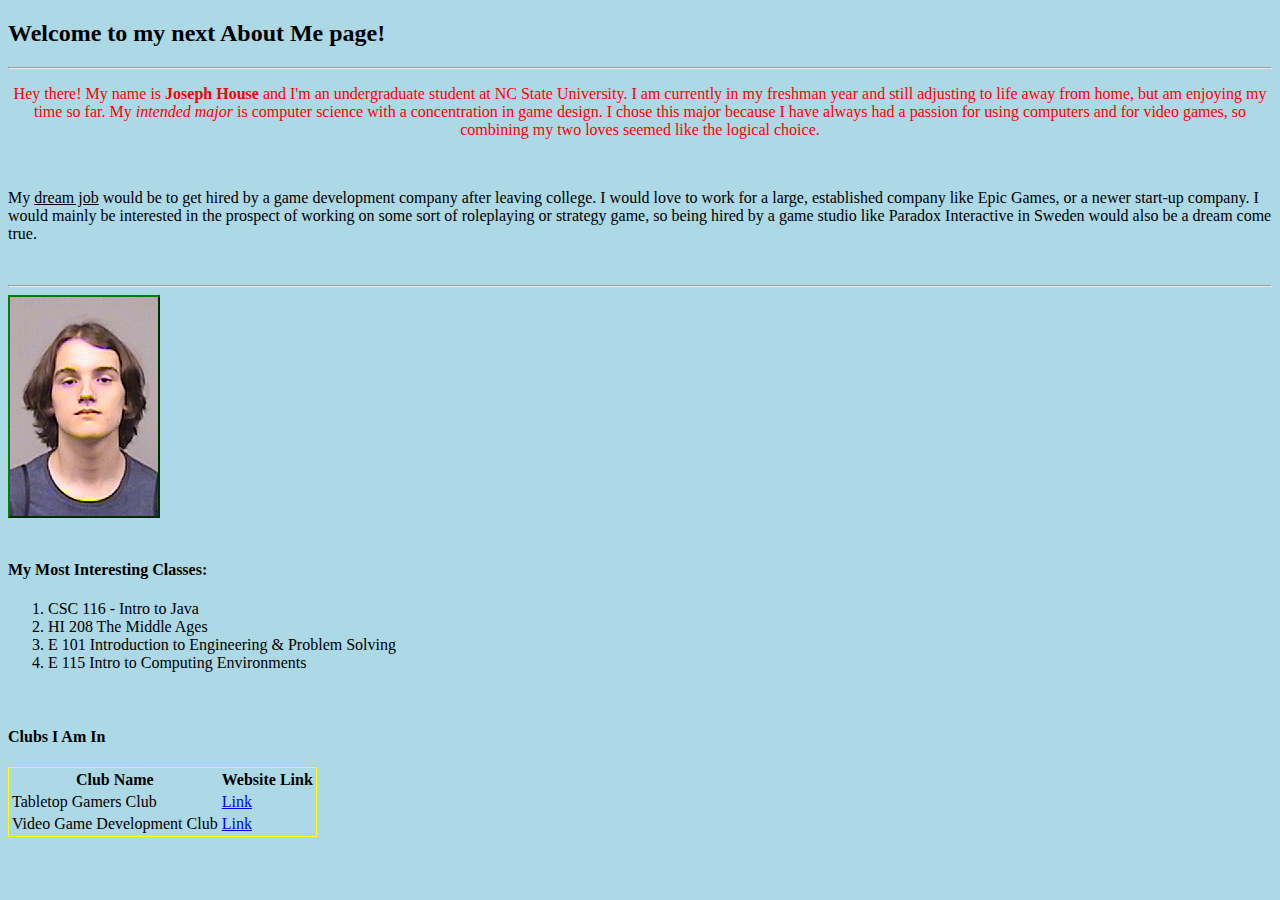
<file: index.html>
<!DOCTYPE html>
    <!--
      -Name: Joseph House
      -UnityID: jmhouse
      -Date: 9/29/19
      -Assignment: Website Design and Styling Independent Assignment
      -Description: Assignment to design a webpage using html and css to certain design specifications
      -->
    <html xmlns="http://www.w3.org/1999/xhtml">
    <head>
        <meta charset="UTF-8" />
        <link href="style.css" rel="stylesheet" type="text/css" />
        <title>2nd About Me Page</title>
        <!-- The above satisfies the 1st condition for number 2 -->
    </head>
    
    <body>
        <!-- Welcome message for the About Me page -->
        <h2>Welcome to my next About Me page!</h2>
        <!-- The above satisfies the 2nd condition for number 2 -->
        <hr />

        <p style="font-family: Times;font-size: 16px;color: #FF0000;text-align: center;">Hey there! My name is <strong>Joseph House</strong> and I'm an undergraduate student at NC State University.
        I am currently in my freshman year and still adjusting to life away from home, but am enjoying my time so far.
        My <em>intended major</em> is computer science with a concentration in game design.
        I chose this major because I have always had a passion for using computers and for video games, so combining my
        two loves seemed like the logical choice.
        </p>    
        <!-- The above paragraph satisfies the conditions for number 1 in the CSS & Styling Section -->
        <br />
        <p>My <ins>dream job</ins> would be to get hired by a game development company after leaving college. I would love to work
        for a large, established company like Epic Games, or a newer start-up company.
        I would mainly be interested in the prospect of working on some sort of roleplaying or strategy game, so being
        hired by a game studio like Paradox Interactive in Sweden would also be a dream come true.</p>
        <br />
        <hr />
        <!-- The above paragraphs, line breaks, and horizontal rule satisfy the conditions for number 3 -->
        
        <a href="mailto:jmhouse@ncsu.edu"><img src="my_photo.JPG" alt="A picture of Joseph" id="image-resize"></a>
        <!-- The above image link satisfies the conditions for number 4 -->
        <br />
        <br />
        <h4>My Most Interesting Classes:</h4>
        <ol>
            <li>CSC 116 - Intro to Java</li>
            <li>HI 208 The Middle Ages</li>
            <li>E 101 Introduction to Engineering & Problem Solving</li>
            <li>E 115 Intro to Computing Environments</li>
        </ol>
        <!-- The above list satisfies the conditions for number 5 -->
        <br />
        <h4>Clubs I Am In</h4>
        <table class="table-border">
            <tr> <th>Club Name</th> <th>Website Link</th> </tr>
            <tr> <td>Tabletop Gamers Club</td> <td> <a href="https://orgs.ncsu.edu/tabletop/" target="_blank">Link</a> </td> </tr>
            <tr> <td>Video Game Development Club</td> <td> <a href="https://getinvolved.ncsu.edu/organization/vgdc" target="_blank">Link</a> </td> </tr>
        </table>
    </body>
    
</html>
</file>
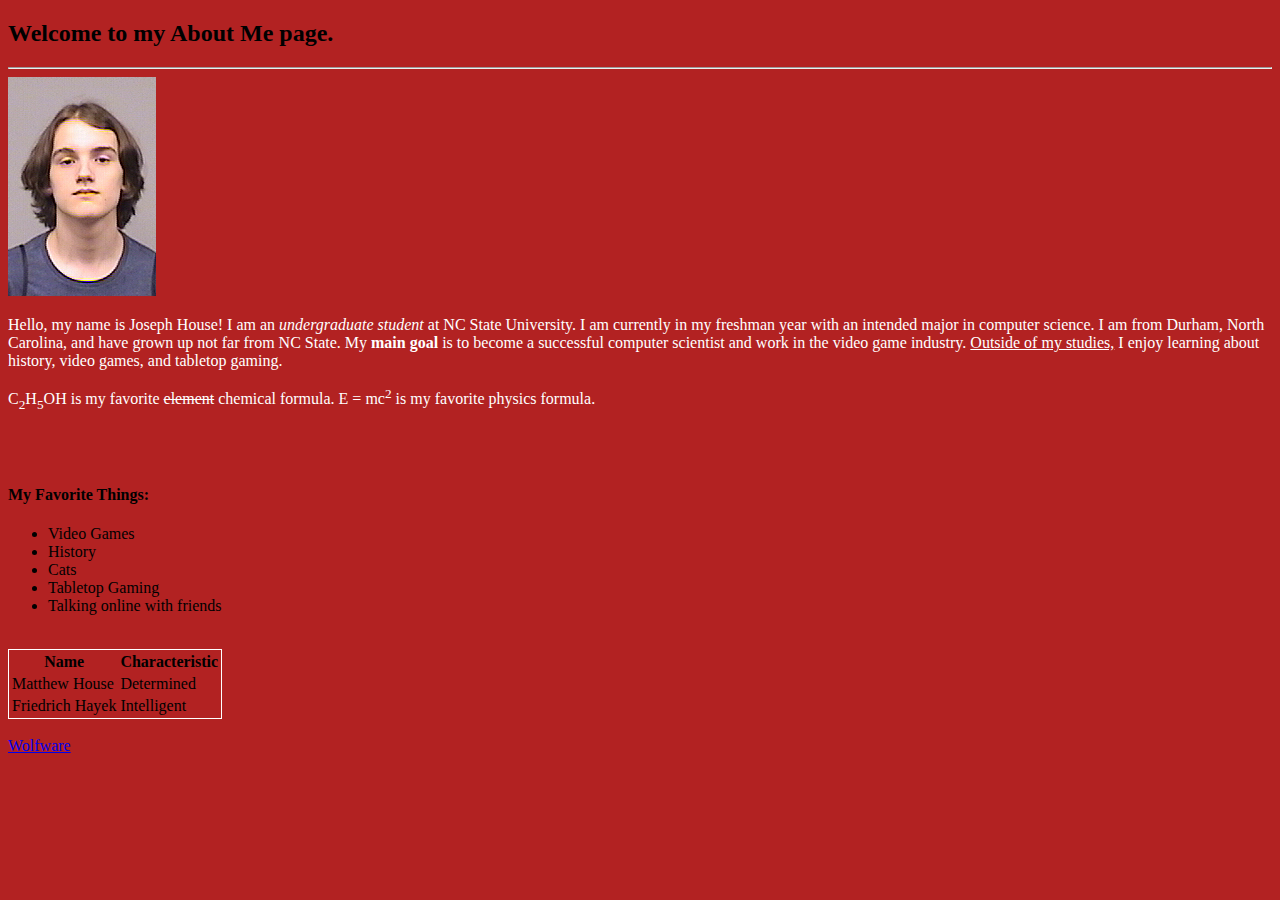
<file: webpagesGL.html>
<!DOCTYPE html>
    <!--
      -Name: Joseph House
      -UnityID: jmhouse
      -Date: 9/27/17
      -Assignment: Webpages GL
      -Description: Guided lab assignment for HTML and CSSvj
      -->
    <html xmlns="http://www.w3.org/1999/xhtml">
    <head>
        <meta charset="UTF-8" />
        <link href="webpagesGL.css" rel="stylesheet" type="text/css" />
        <title>About Joseph House</title>
    </head>
    
    <body style="Background-color:#B22222">
    	<!-- Header for the About Me page -->

    	<h2>Welcome to my About Me page.</h2>
    	<hr />
    	<img src="my_photo.JPG" alt="A picture of Joseph" id="photo-resize"> 
    	<p>Hello, my name is Joseph House! I am an <em>undergraduate student</em> at NC State University.
    	I am currently in my freshman year with an intended major in computer science.
    	I am from Durham, North Carolina, and have grown up not far from NC State.
    	My <strong>main goal</strong> is to become a successful computer scientist and work in the video game industry.
    	<ins>Outside of my studies,</ins> I enjoy learning about history, video games, and tabletop gaming.
    	</p> 
    	<p>C<sub>2</sub>H<sub>5</sub>OH is my favorite <del>element</del> chemical formula. E = mc<sup>2</sup> is my favorite physics formula.</p>
    	<br />
    	<br />
    	<h4>My Favorite Things:</h4>
    	<ul>
    		<li>Video Games</li>
    		<li>History</li>
    		<li>Cats</li>
    		<li>Tabletop Gaming</li>
    		<li>Talking online with friends</li>
    	</ul>
    	<br />
    	<table class="table-border">
    		<tr> <th>Name</th> <th>Characteristic</th> </tr>
    		<tr> <td>Matthew House</td> <td>Determined</td> </tr>
    		<tr> <td>Friedrich Hayek</td> <td>Intelligent</td> </tr>
    	</table>
    	<br />
    	<a href="http://wolfware.ncsu.edu" target="_blank">Wolfware</a>

    </body>
    
</html>
</file>
<file: style.css>
/*
 *Name: Joseph House
 *UnityID: jmhouse
 *Date: 9/29/19
 *Assignment: Website Design and Styling Independent Assignment
 *Description: Assignment to design a webpage using html and css to certain design specifications
 */

body {
    background-color: #ADD8E6 
}

p {
    property: value;
}

.table-border {
    border: 1px solid #FFFF00;
}

#image-resize {
    border: 2px outset #008000;
    max-width: 200px;
    max-height: 250px;
}
</file>
<file: webpagesGL.css>
/*
 *Name: Joseph House
 *UnityID: jmhouse
 *Date: 9/27/19
 *Assignment: Webpages GL
 *Description: Guided lab assignment for HTML and CSS
 */
 
p {
    font-family: Times;
    font-size: 16px;
    color: #FFFFFF;
}

#photo-resize {
    max-width: 250px ;
    max-height: 300px ;
}

.table-border {
    border: 1px solid #FFFFFF;
}
</file>
